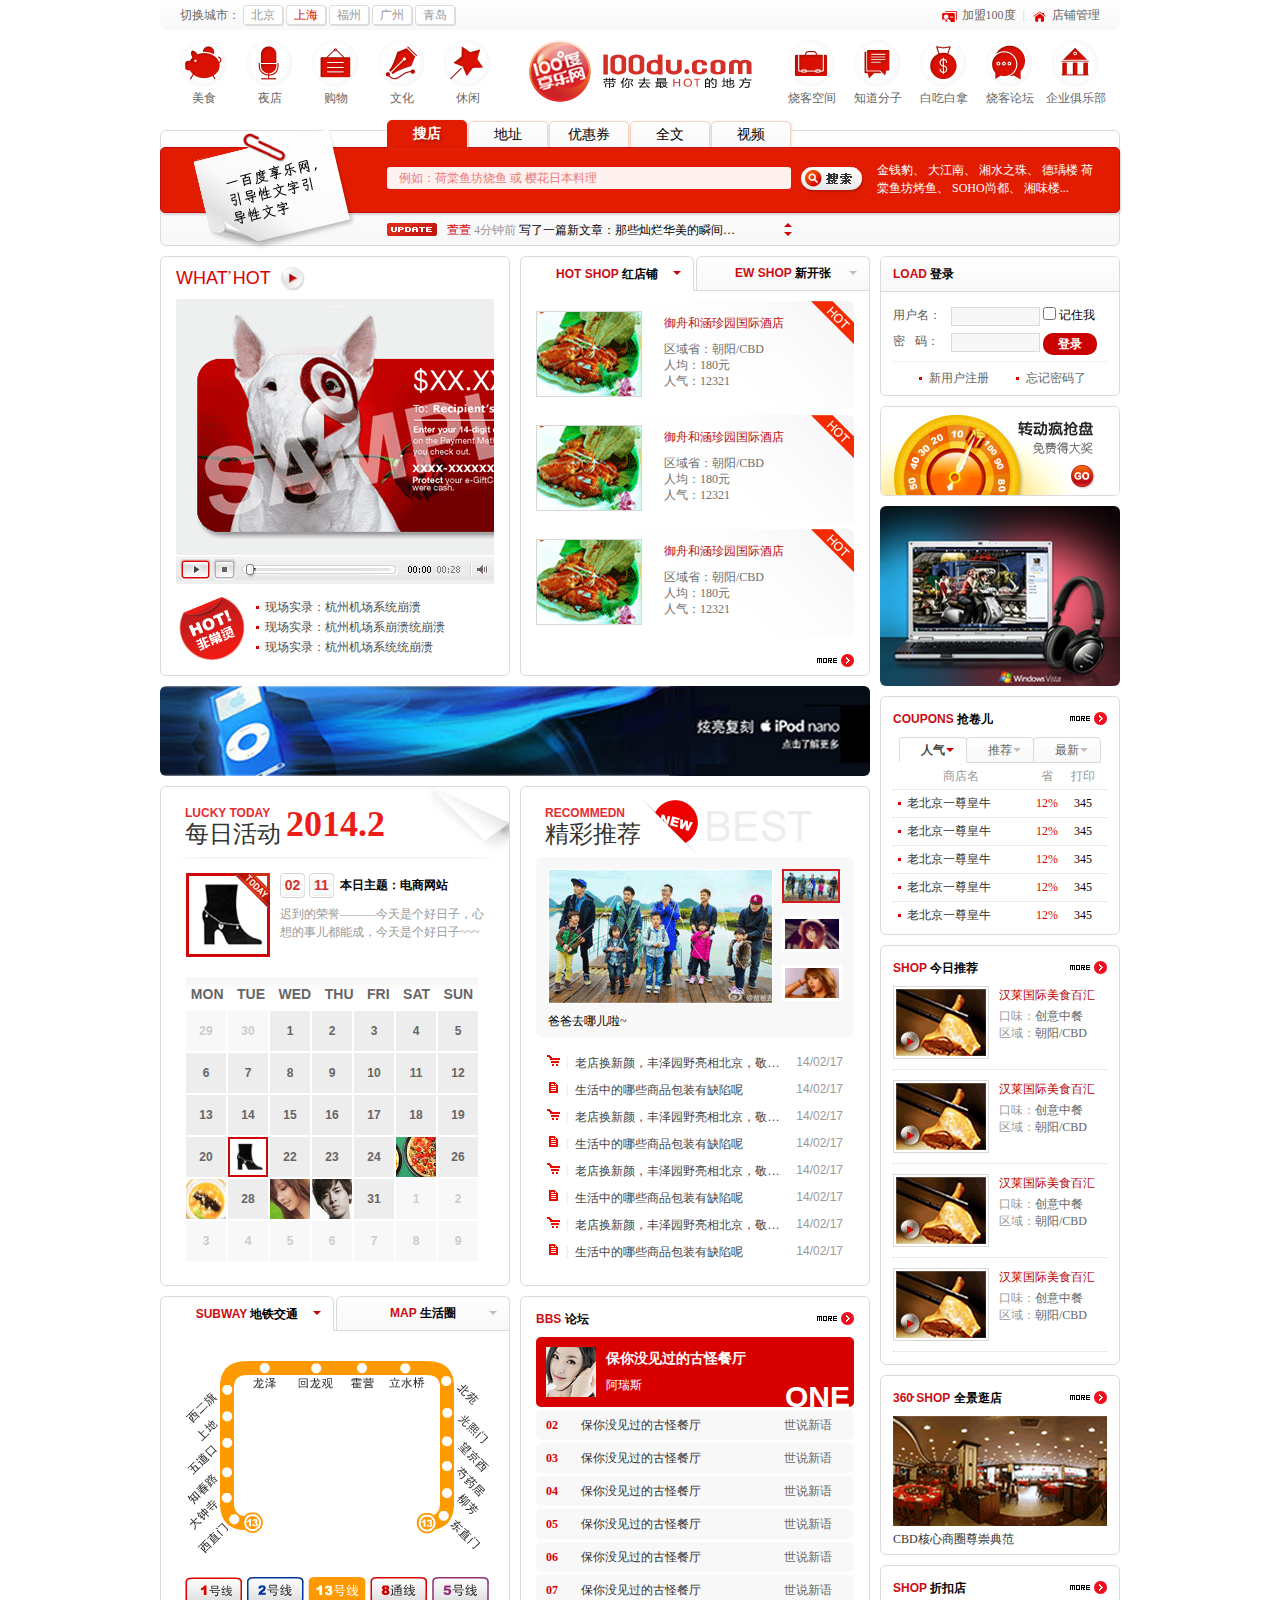
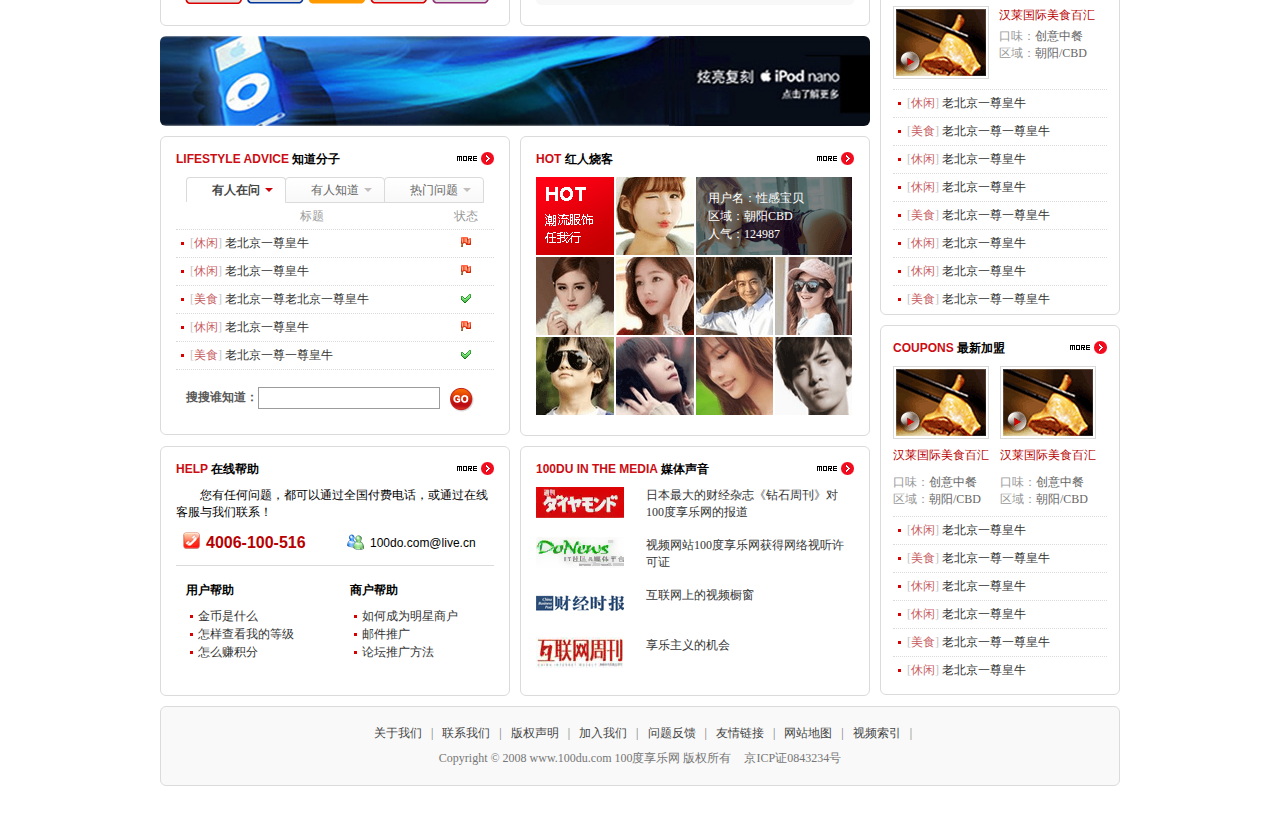
<file: index.html>
<!DOCTYPE html>
<html lang="en">

<head>
    <meta charset="UTF-8">
    <title>100du</title>
    <!-- 网站标签页图标 -->
    <link rel="shortcut icon" href="img/100du.ico"/>
    <!-- 链接样式文件 -->
    <link rel="stylesheet" href="css/style.css">
    <!-- JS文件 -->
    <script src="js/jquery-3.1.1.js"></script>
    <script src="js/100du.js"></script>
    <script src="js/tween.js"></script>
    <!--[if IE 6]>
    <script src="js/DD_belatedPNG_0.0.8a.js"></script>
    <script>
        DD_belatedPNG.fix('*');
    </script>
    <![endif]-->
</head>

<body>
    <header id="header" class="gradient">
        <p class="city fl">切换城市：
            <a href="#">北京</a>
            <a href="#" class="active">上海</a>
            <a href="#">福州</a>
            <a href="#">广州</a>
            <a href="#">青岛</a>
        </p>
        <p class="link fr">
            <a href="#" class="ico1">加盟100度</a> |
            <a href="#" class="ico2">店铺管理</a>
        </p>
    </header>
    <nav id="nav">
        <ul class="nav1">
            <li><a class="bg1" href="#">美食</a></li>
            <li><a class="bg2" href="#">夜店</a></li>
            <li><a class="bg3" href="#">购物</a></li>
            <li><a class="bg4" href="#">文化</a></li>
            <li><a class="bg5" href="#">休闲</a></li>
        </ul>
        <h1 title="带你去最HOT的地方">
            <a href="#">
                <img src="img/logo.png" alt="100度享乐网">
            </a>
        </h1>
        <ul class="nav2">
            <li><a class="bg6" href="#">烧客空间</a></li>
            <li><a class="bg7" href="#">知道分子</a></li>
            <li><a class="bg8" href="#">白吃白拿</a></li>
            <li><a class="bg9" href="#">烧客论坛</a></li>
            <li><a class="bg10" href="#">企业俱乐部</a></li>
        </ul>
    </nav>

    <div id="search" class="gradient">
        <div class="bar">
            <ul class="menu" id="menu">
                <li class="active">搜店</li>
                <li class="gradient">地址</li>
                <li class="gradient">优惠券</li>
                <li class="gradient">全文</li>
                <li class="gradient">视频</li>
            </ul>
        </div>
        <div class="form">
            <form action="#">
                <input class="text" type="text" value="例如：....." />
                <input class="btn" type="button" type="submit" value="" />
            </form>
        </div>
        <p class="key_text">
            <a href="#">金钱豹</a>、
            <a href="#">大江南</a>、
            <a href="#">湘水之珠</a>、
            <a href="#">德瑀楼</a>
            <a href="#">荷棠鱼坊烤鱼</a>、
            <a href="#">SOHO尚都</a>、
            <a href="#">湘味楼</a>...
        </p>
        <div class="img"></div>
        <div class="update">
            <div class="wrap">
                <ul>
                    <!-- <li><a><strong>萱萱</strong><span> 5分钟前 </span>写了一篇新文章：那些灿烂华美的瞬间…</a></li> -->
                </ul>
            </div>
            <a id="updateUpBtn" href="javascript:;" class="triangle_up"></a>
            <a id="updateDownBtn" href="javascript:;" class="triangle_down_red"></a>
        </div>
    </div>
    <div class="content clear">
        <div class="main fl">
            <div class="main_wrap clear">
                <div class="section fl">
                    <h2 class="video_title">WHAT<sup>,</sup> HOT</h2>
                    <div class="video"><img src="img/play_bg.gif" alt="播放器"></div>
                    <ul class="video_list">
                        <li><a href="#">现场实录：杭州机场系统崩溃</a></li>
                        <li><a href="#">现场实录：杭州机场系崩溃统崩溃</a></li>
                        <li><a href="#">现场实录：杭州机场系统统崩溃</a></li>
                    </ul>
                </div>
                <div class="options fr">
                    <ul class="nav tabNav1">
                        <li class="active fl">
                            <strong>HOT SHOP <span>红店铺</span></strong>
                            <a href="javascript:;" class="triangle_down_red"></a>
                        </li>
                        <li class="gradient fr">
                            <strong>EW SHOP <span>新开张</span></strong>
                            <a href="javascript:;" class="triangle_down_gray"></a>
                        </li>
                    </ul>
                    <div class="con">
                        <div class="hot_list">
                            <ul class="tabCon1">
                                <li>
                                    <div class="img">
                                        <a href="#"><img src="img/content/hot_list_pic1.gif" alt="HOT" /></a>
                                    </div>
                                    <div class="text">
                                        <h3><a href="#">御舟和涵珍园国际酒店</a></h3>
                                        <p>
                                            区域省：朝阳/CBD
                                            <br> 人均：180元
                                            <br> 人气：12321
                                        </p>
                                    </div>
                                </li>
                                <li>
                                    <div class="img">
                                        <a href="#"><img src="img/content/hot_list_pic1.gif" alt="HOT" /></a>
                                    </div>
                                    <div class="text">
                                        <h3><a href="#">御舟和涵珍园国际酒店</a></h3>
                                        <p>
                                            区域省：朝阳/CBD
                                            <br> 人均：180元
                                            <br> 人气：12321
                                        </p>
                                    </div>
                                </li>
                                <li>
                                    <div class="img">
                                        <a href="#"><img src="img/content/hot_list_pic1.gif" alt="HOT" /></a>
                                    </div>
                                    <div class="text">
                                        <h3><a href="#">御舟和涵珍园国际酒店</a></h3>
                                        <p>
                                            区域省：朝阳/CBD
                                            <br> 人均：180元
                                            <br> 人气：12321
                                        </p>
                                    </div>
                                </li>
                            </ul>
                            <ul class="tabCon1">
                                <li>
                                    <div class="img">
                                        <a href="#"><img src="img/content/hot_list_pic2.gif" alt="HOT" /></a>
                                    </div>
                                    <div class="text">
                                        <h3><a href="#">御舟和涵珍园国际酒店</a></h3>
                                        <p>
                                            区域省：朝阳/CBD
                                            <br> 人均：180元
                                            <br> 人气：12321
                                        </p>
                                    </div>
                                </li>
                                <li>
                                    <div class="img">
                                        <a href="#"><img src="img/content/hot_list_pic2.gif" alt="HOT" /></a>
                                    </div>
                                    <div class="text">
                                        <h3><a href="#">御舟和涵珍园国际酒店</a></h3>
                                        <p>
                                            区域省：朝阳/CBD
                                            <br> 人均：180元
                                            <br> 人气：12321
                                        </p>
                                    </div>
                                </li>
                                <li>
                                    <div class="img">
                                        <a href="#"><img src="img/content/hot_list_pic2.gif" alt="HOT" /></a>
                                    </div>
                                    <div class="text">
                                        <h3><a href="#">御舟和涵珍园国际酒店</a></h3>
                                        <p>
                                            区域省：朝阳/CBD
                                            <br> 人均：180元
                                            <br> 人气：12321
                                        </p>
                                    </div>
                                </li>
                            </ul>
                            <a class="more" href="#" title="更多"><img src="img/more.gif" alt="more" /></a>
                        </div>
                    </div>
                </div>
            </div>
            <div class="main_ad">
                <a href="#">
                    <img src="img/ad/ad1.jpg">
                </a>
            </div>
            <div class="main_wrap clear">
                <div class="activity fl">
                    <h2 class="new_title">
                        <strong>LUCKY TODAY</strong>
                        <span>每日活动</span>
                        <em>2014.2</em>
                    </h2>
                    <div class="con">
                        <div class="info clear">
                            <div class="img fl">
                                <span class="mask"></span>
                                <img src="img/content/today1.gif" alt="today">
                            </div>
                            <div class="text fr">
                                <h3>
                                    <em>02</em>
                                    <em>11</em>
                                    <span>本日主题：电商网站</span>
                                </h3>
                                <p>迟到的荣誉———今天是个好日子，心想的事儿都能成，今天是个好日子~~~</p>
                            </div>
                        </div>
                        <div class="calendar">
                            <h3>
                                <span>MON</span>
                                <span>TUE</span>
                                <span>WED</span>
                                <span>THU</span>
                                <span>FRI</span>
                                <span>SAT</span>
                                <span>SUN</span>
                            </h3>
                            <ol>
                                <li class="normal">29</li>
                                <li class="normal">30</li>
                                <li>1</li>
                                <li>2</li>
                                <li>3</li>
                                <li>4</li>
                                <li>5</li>
                                <li>6</li>
                                <li>7</li>
                                <li>8</li>
                                <li>9</li>
                                <li>10</li>
                                <li>11</li>
                                <li>12</li>
                                <li>13</li>
                                <li>14</li>
                                <li>15</li>
                                <li>16</li>
                                <li>17</li>
                                <li>18</li>
                                <li>19</li>
                                <li>20</li>
                                <li>21
                                    <img class="active" src="img/content/today1.gif" alt="">
                                </li>
                                <li>22</li>
                                <li>23</li>
                                <li>24</li>
                                <li>25
                                    <img class="img" info="迟到的荣誉——啦啦啦，现在还写电商网站，呃好吧，没词儿了~~" src="img/content/today2.gif" alt="" />
                                </li>
                                <li>26</li>
                                <li>27  
                                    <img class="img" info="这似乎是海参配燕窝，好味道~" src="img/content/hot_list_pic2.gif" alt="" />
                                </li>
                                <li>28</li>
                                <li>29
                                    <img class="img" info="气质美女，陪谁去过明天的情人节？" src="img/content/hot10.gif" alt="" />
                                </li>
                                <li>30
                                    <img class="img" info="帅哥是谁？陪谁去过情人节？" src="img/content/hot11.gif" alt="" />
                                </li>
                                <li>31</li>
                                <li class="normal">1</li>
                                <li class="normal">2</li>
                                <li class="normal">3</li>
                                <li class="normal">4</li>
                                <li class="normal">5</li>
                                <li class="normal">6</li>
                                <li class="normal">7</li>
                                <li class="normal">8</li>
                                <li class="normal">9</li>
                            </ol>
                            <div class="today_info">
                                <img class="fl" src="img/content/today2.gif" alt="" />
                                <div class="text fr">
                                    <h4><strong>SAT</strong> 本日主题</h4>
                                    <p>迟到的荣誉——啦啦啦，现在还写电商网站，呃好吧，没词儿了~~ </p>
                                </div>
                                <!-- 边框的小尖三角 -->
                                <span></span>
                            </div>
                        </div>
                    </div>
                </div>
                <div class="recommend fr">
                    <h2 class="new_title">
                        <strong>RECOMMEDN</strong>
                        <span>精彩推荐</span>
                    </h2>
                    <div class="con">
                        <div id="fade" class="pic">
                            <ul>
                                <li>
                                    <a href="#"><img src="img/content/img1.gif" alt=""></a>
                                </li>
                                <li>
                                    <a href="#"><img src="img/content/img2.gif" alt=""></a>
                                </li>
                                <li>
                                    <a href="#"><img src="img/content/img3.gif" alt=""></a>
                                </li>
                            </ul>
                            <ol>
                                <li class="active">
                                    <a href="#"><img src="img/content/img1.gif" alt=""></a>
                                </li>
                                <li>
                                    <a href="#"><img src="img/content/img2.gif" alt=""></a>
                                </li>
                                <li>
                                    <a href="#"><img src="img/content/img3.gif" alt=""></a>
                                </li>
                            </ol>
                            <p>爸爸去哪里啦</p>
                        </div>
                        <ul class="list">
                            <li>
                                <em><img src="img/content/recommend_list_ico1.gif" alt=""> |</em>
                                <a href="#">老店换新颜，丰泽园野亮相北京，敬请参与</a>
                                <span>14/02/17</span>
                            </li>
                            <li>
                                <em><img src="img/content/recommend_list_ico2.gif" alt=""> |</em>
                                <a href="#">生活中的哪些商品包装有缺陷呢</a>
                                <span>14/02/17
                            </li>
                            <li>
                                <em><img src="img/content/recommend_list_ico1.gif" alt=""> |</em> 
                                <a href="#">老店换新颜，丰泽园野亮相北京，敬请参与</a>
                                <span>14/02/17</span>
                            </li>
                            <li>
                                <em><img src="img/content/recommend_list_ico2.gif" alt=""> |</em>
                                <a href="#">生活中的哪些商品包装有缺陷呢</a>
                                <span>14/02/17
                            </li>
                            <li>
                                <em><img src="img/content/recommend_list_ico1.gif" alt=""> |</em> 
                                <a href="#">老店换新颜，丰泽园野亮相北京，敬请参与</a>
                                <span>14/02/17</span>
                            </li>
                            <li>
                                <em><img src="img/content/recommend_list_ico2.gif" alt=""> |</em>
                                <a href="#">生活中的哪些商品包装有缺陷呢</a>
                                <span>14/02/17
                            </li>
                            <li>
                                <em><img src="img/content/recommend_list_ico1.gif" alt=""> |</em> 
                                <a href="#">老店换新颜，丰泽园野亮相北京，敬请参与</a>
                                <span>14/02/17</span>
                            </li>
                            <li>
                                <em><img src="img/content/recommend_list_ico2.gif" alt=""> |</em>
                                <a href="#">生活中的哪些商品包装有缺陷呢</a>
                                <span>14/02/17
                            </li>
                        </ul>
                    </div>
                </div>
            </div>
            <div class="main_wrap clear">
                <div class="options fl">
                    <ul class="nav tabNav2">
                        <li class="active fl">
                            <strong>SUBWAY <span>地铁交通</span></strong>
                                <a href="javascript:;" class="triangle_down_red"></a>
                            </li>
                            <li class="gradient fr">
                                <strong>MAP <span>生活圈</span></strong>
                                <a href="javascript:;" class="triangle_down_gray"></a>
                            </li>
                        </ul>
                        <div class="con">
                            <img class = "tabCon2" src="img/content/123.gif" />
                            <img class = "tabCon2" src="img/content/456.jpg" />
                        </div>
                    </div>
                    <div class="section fr">
                        <div class="bbs">
                            <h2 class="main_title">
                            <strong>BBS <span>论坛</span></strong>
                            <a href="#" title="更多"><img src="img/more.gif" alt="more" /></a>
                        </h2>
                            <ol>
                                <li class="active">
                                    <strong>01</strong>
                                    <img src="img/content/bbs_img1.gif" alt="" />
                                    <a>保你没见过的古怪餐厅</a>
                                    <span>阿瑞斯</span>
                                    <em>ONE</em>
                                    <b>世说新语</b>
                                </li>
                                <li>
                                    <strong>02</strong>
                                    <img src="img/content/bbs_img1.gif" alt="" />
                                    <a>保你没见过的古怪餐厅</a>
                                    <span>阿瑞斯</span>
                                    <em>TWO</em>
                                    <b>世说新语</b>
                                </li>
                                <li>
                                    <strong>03</strong>
                                    <img src="img/content/bbs_img1.gif" alt="" />
                                    <a>保你没见过的古怪餐厅</a>
                                    <span>阿瑞斯</span>
                                    <em>THREE</em>
                                    <b>世说新语</b>
                                </li>
                                <li>
                                    <strong>04</strong>
                                    <img src="img/content/bbs_img1.gif" alt="" />
                                    <a>保你没见过的古怪餐厅</a>
                                    <span>阿瑞斯</span>
                                    <em>FOUR</em>
                                    <b>世说新语</b>
                                </li>
                                <li>
                                    <strong>05</strong>
                                    <img src="img/content/bbs_img1.gif" alt="" />
                                    <a>保你没见过的古怪餐厅</a>
                                    <span>阿瑞斯</span>
                                    <em>FIVE</em>
                                    <b>世说新语</b>
                                </li>
                                <li>
                                    <strong>06</strong>
                                    <img src="img/content/bbs_img1.gif" alt="" />
                                    <a>保你没见过的古怪餐厅</a>
                                    <span>阿瑞斯</span>
                                    <em>SIX</em>
                                    <b>世说新语</b>
                                </li>
                                <li>
                                    <strong>07</strong>
                                    <img src="img/content/bbs_img1.gif" alt="" />
                                    <a>保你没见过的古怪餐厅</a>
                                    <span>阿瑞斯</span>
                                    <em>SEVEN</em>
                                    <b>世说新语</b>
                                </li>
                            </ol>
                        </div>
                    </div>
                </div>
                <div class="main_ad">
                    <a href="#">
                        <img src="img/ad/ad1.jpg">
                    </a>
                </div>
                <div class="main_wrap clear">
                    <div class="section fl">
                        <h2 class="main_title">
                        <strong>LIFESTYLE ADVICE <span>知道分子</span></strong>
                        <a href="#" title="更多"><img src="img/more.gif" alt="more" /></a>
                    </h2>
                        <div class="tab">
                            <ul class="tabNav3">
                                <li class="active">
                                    有人在问
                                    <a href="javascript:;" class="triangle_down_red"></a>
                                </li>
                                <li class="gradient">
                                    有人知道
                                    <a href="javascript:;" class="triangle_down_gray"></a>
                                </li>
                                <li class="gradient">
                                    热门问题
                                    <a href="javascript:;" class="triangle_down_gray"></a>
                                </li>
                            </ul>
                        </div>
                        <ul class="list_section tabCon3">
                            <li class="title">
                                <span class="col1">标题</span>
                                <span class="col2">状态</span>
                            </li>
                            <li>
                                <span class="col1"><a href="#"><span>[<em>休闲</em>]</span> 老北京一尊皇牛</a>
                                </span>
                                <span class="col2"><img src="img/ico1.gif" alt="icon"></span>
                            </li>
                            <li>
                                <span class="col1"><a href="#"><span>[<em>休闲</em>]</span> 老北京一尊皇牛</a>
                                </span>
                                <span class="col2"><img src="img/ico1.gif" alt="icon"></span>
                            </li>
                            <li>
                                <span class="col1"><a href="#"><span>[<em>美食</em>]</span> 老北京一尊老北京一尊皇牛</a>
                                </span>
                                <span class="col2"><img src="img/ico2.gif" alt="icon"></span>
                            </li>
                            <li>
                                <span class="col1"><a href="#"><span>[<em>休闲</em>]</span> 老北京一尊皇牛</a>
                                </span>
                                <span class="col2"><img src="img/ico1.gif" alt="icon"></span>
                            </li>
                            <li>
                                <span class="col1"><a href="#"><span>[<em>美食</em>]</span> 老北京一尊一尊皇牛</a>
                                </span>
                                <span class="col2"><img src="img/ico2.gif" alt="icon"></span>
                            </li>
                        </ul>
                        <ul class="list_section tabCon3">
                            <li class="title">
                                <span class="col1">标题</span>
                                <span class="col2">状态</span>
                            </li>
                            <li>
                                <span class="col1"><a href="#"><span>[<em>休闲</em>]</span> 大上海一尊皇牛</a>
                                </span>
                                <span class="col2"><img src="img/ico1.gif" alt="icon"></span>
                            </li>
                            <li>
                                <span class="col1"><a href="#"><span>[<em>休闲</em>]</span> 老北京一尊皇牛</a>
                                </span>
                                <span class="col2"><img src="img/ico1.gif" alt="icon"></span>
                            </li>
                            <li>
                                <span class="col1"><a href="#"><span>[<em>美食</em>]</span> 老北京一尊老北京一尊皇牛</a>
                                </span>
                                <span class="col2"><img src="img/ico2.gif" alt="icon"></span>
                            </li>
                            <li>
                                <span class="col1"><a href="#"><span>[<em>休闲</em>]</span> 老北京一尊皇牛</a>
                                </span>
                                <span class="col2"><img src="img/ico1.gif" alt="icon"></span>
                            </li>
                            <li>
                                <span class="col1"><a href="#"><span>[<em>美食</em>]</span> 老北京一尊一尊皇牛</a>
                                </span>
                                <span class="col2"><img src="img/ico2.gif" alt="icon"></span>
                            </li>
                        </ul>
                        <ul class="list_section tabCon3">
                            <li class="title">
                                <span class="col1">标题</span>
                                <span class="col2">状态</span>
                            </li>
                            <li>
                                <span class="col1"><a href="#"><span>[<em>休闲</em>]</span> 太原一尊皇牛</a>
                                </span>
                                <span class="col2"><img src="img/ico1.gif" alt="icon"></span>
                            </li>
                            <li>
                                <span class="col1"><a href="#"><span>[<em>休闲</em>]</span> 老北京一尊皇牛</a>
                                </span>
                                <span class="col2"><img src="img/ico1.gif" alt="icon"></span>
                            </li>
                            <li>
                                <span class="col1"><a href="#"><span>[<em>美食</em>]</span> 老北京一尊老北京一尊皇牛</a>
                                </span>
                                <span class="col2"><img src="img/ico2.gif" alt="icon"></span>
                            </li>
                            <li>
                                <span class="col1"><a href="#"><span>[<em>休闲</em>]</span> 老北京一尊皇牛</a>
                                </span>
                                <span class="col2"><img src="img/ico1.gif" alt="icon"></span>
                            </li>
                            <li>
                                <span class="col1"><a href="#"><span>[<em>美食</em>]</span> 老北京一尊一尊皇牛</a>
                                </span>
                                <span class="col2"><img src="img/ico2.gif" alt="icon"></span>
                            </li>
                        </ul>
                        <div class="soso">
                            <form action="#">
                                <strong>搜搜谁知道：</strong>
                                <input class="text" type="text" />
                                <input class="btn" type="submit" value="" />
                            </form>
                        </div>
                    </div>
                    <div class="section fr">
                        <h2 class="main_title">
                        <strong>HOT <span>红人烧客</span></strong>
                        <a href="#" title="更多"><img src="img/more.gif" alt="more" /></a>
                    </h2>
                        <ul class="hot_area">
                            <li><img src="img/content/hot1.gif" alt=""></li>
                            <li><img src="img/content/hot2.gif" alt=""></li>
                            <li class="area1">
                                <p>
                                    用户名：性感宝贝 <br>
                                    区域：朝阳CBD <br>
                                    人气：124987
                                </p>
                                <img src="img/content/hot3.gif" alt="">
                            </li>
                            <li><img src="img/content/hot4.gif" alt=""></li>
                            <li><img src="img/content/hot5.gif" alt=""></li>
                            <li class="area2"><img src="img/content/hot6.gif" alt=""></li>
                            <li class="area2"><img src="img/content/hot7.gif" alt=""></li>
                            <li><img src="img/content/hot8.gif" alt=""></li>
                            <li><img src="img/content/hot9.gif" alt=""></li>
                            <li class="area2"><img src="img/content/hot10.gif" alt=""></li>
                            <li class="area2"><img src="img/content/hot11.gif" alt=""></li>
                        </ul>
                    </div>
                </div>
                <div class="main_wrap clear">
                    <div class="section fl">
                        <h2 class="main_title">
                        <strong>HELP <span>在线帮助</span></strong>
                        <a href="#" title="更多"><img src="img/more.gif" alt="more" /></a>
                    </h2>
                        <div class="help">
                            <p>您有任何问题，都可以通过全国付费电话，或通过在线客服与我们联系！</p>
                            <ul class="clear">
                                <li class="phone fl">4006-100-516</li>
                                <li class="msn fr">100do.com@live.cn</li>
                            </ul>
                            <dl class="fl">
                                <dt>用户帮助</dt>
                                <dd><a href="#">金币是什么</a></dd>
                                <dd><a href="#">怎样查看我的等级</a></dd>
                                <dd><a href="#">怎么赚积分</a></dd>
                            </dl>
                            <dl class="fr">
                                <dt>商户帮助</dt>
                                <dd><a href="#">如何成为明星商户</a></dd>
                                <dd><a href="#">邮件推广</a></dd>
                                <dd><a href="#">论坛推广方法</a></dd>
                            </dl>
                        </div>
                    </div>
                    <div class="section fr">
                        <h2 class="main_title">
                        <strong>100DU IN THE MEDIA <span>媒体声音</span></strong>
                        <a href="#" title="更多"><img src="img/more.gif" alt="more" /></a>
                    </h2>
                        <div class="media">
                            <ul>
                                <li>
                                    <div>
                                        <a href="#"><img src="img/content/media1.gif" alt="media"></a>
                                    </div>
                                    <p>日本最大的财经杂志《钻石周刊》对100度享乐网的报道</p>
                                </li>
                                <li>
                                    <div>
                                        <a href="#"><img src="img/content/media2.gif" alt="media"></a>
                                    </div>
                                    <p>视频网站100度享乐网获得网络视听许可证</p>
                                </li>
                                <li>
                                    <div>
                                        <a href="#"><img src="img/content/media3.gif" alt="media"></a>
                                    </div>
                                    <p>互联网上的视频橱窗</p>
                                </li>
                                <li>
                                    <div>
                                        <a href="#"><img src="img/content/media4.gif" alt="media"></a>
                                    </div>
                                    <p>享乐主义的机会</p>
                                </li>
                            </ul>
                        </div>
                    </div>
                </div>
            </div>
            <aside class="side fr">
                <div class="login">
                    <h2 class="gradient"><em>LOAD </em>登录</h2>
                    <div class="form">
                        <form action="#">
                            <ul>
                                <li>
                                    <span>用户名：</span>
                                    <input class="text" type="text">
                                    <label for="">
                                        <input type="checkbox">
                                        <strong>记住我</strong>
                                    </label>
                                </li>
                                <li>
                                    <span>密 码：</span>
                                    <input class="text" type="password">
                                    <input class="btn" type="submit" value="登录">
                                </li>
                            </ul>
                        </form>
                    </div>
                    <p>
                        <a href="#">新用户注册</a>
                        <a href="#">忘记密码了</a>
                    </p>
                </div>
                <div class="ad_border">
                    <a href="#">
                        <img src="img/ad/ad2.jpg">
                    </a>
                </div>
                <div class="side_ad">
                    <a href="#">
                        <img src="img/ad/ad3.jpg">
                    </a>
                </div>
                <div class="side_section">
                    <h2 class="main_title">
                    <strong>COUPONS <span>抢卷儿</span></strong>
                    <a href="#" title="更多"><img src="img/more.gif" alt="more" /></a>
                </h2>
                    <div class="wrap_section1">
                        <div class="tab">
                            <ul class="tabNav4">
                                <li class="active">
                                    人气
                                    <a href="javascript:;" class="triangle_down_red"></a>
                                </li>
                                <li class="gradient">
                                    推荐
                                    <a href="javascript:;" class="triangle_down_gray"></a>
                                </li>
                                <li class="gradient">
                                    最新
                                    <a href="javascript:;" class="triangle_down_gray"></a>
                                </li>
                            </ul>
                        </div>
                        <ul class="list_section tabCon4">
                            <li class="title">
                                <span class="col1">商店名</span>
                                <span class="col2">省</span>
                                <span class="col3">打印</span>
                            </li>
                            <li>
                                <span class="col1"><a href="#">老北京一尊皇牛</a></span>
                                <span class="col2 color">12%</span>
                                <span class="col3">345</span>
                            </li>
                            <li>
                                <span class="col1"><a href="#">老北京一尊皇牛</a></span>
                                <span class="col2 color">12%</span>
                                <span class="col3">345</span>
                            </li>
                            <li>
                                <span class="col1"><a href="#">老北京一尊皇牛</a></span>
                                <span class="col2 color">12%</span>
                                <span class="col3">345</span>
                            </li>
                            <li>
                                <span class="col1"><a href="#">老北京一尊皇牛</a></span>
                                <span class="col2 color">12%</span>
                                <span class="col3">345</span>
                            </li>
                            <li>
                                <span class="col1"><a href="#">老北京一尊皇牛</a></span>
                                <span class="col2 color">12%</span>
                                <span class="col3">345</span>
                            </li>
                        </ul>
                        <ul class="list_section tabCon4">
                            <li class="title">
                                <span class="col1">商店名</span>
                                <span class="col2">省</span>
                                <span class="col3">打印</span>
                            </li>
                            <li>
                                <span class="col1"><a href="#">大上海一尊皇牛</a></span>
                                <span class="col2 color">12%</span>
                                <span class="col3">345</span>
                            </li>
                            <li>
                                <span class="col1"><a href="#">老北京一尊皇牛</a></span>
                                <span class="col2 color">12%</span>
                                <span class="col3">345</span>
                            </li>
                            <li>
                                <span class="col1"><a href="#">老北京一尊皇牛</a></span>
                                <span class="col2 color">12%</span>
                                <span class="col3">345</span>
                            </li>
                            <li>
                                <span class="col1"><a href="#">老北京一尊皇牛</a></span>
                                <span class="col2 color">12%</span>
                                <span class="col3">345</span>
                            </li>
                            <li>
                                <span class="col1"><a href="#">老北京一尊皇牛</a></span>
                                <span class="col2 color">12%</span>
                                <span class="col3">345</span>
                            </li>
                        </ul>
                        <ul class="list_section tabCon4">
                            <li class="title">
                                <span class="col1">商店名</span>
                                <span class="col2">省</span>
                                <span class="col3">打印</span>
                            </li>
                            <li>
                                <span class="col1"><a href="#">天津卫一尊皇牛</a></span>
                                <span class="col2 color">12%</span>
                                <span class="col3">345</span>
                            </li>
                            <li>
                                <span class="col1"><a href="#">老北京一尊皇牛</a></span>
                                <span class="col2 color">12%</span>
                                <span class="col3">345</span>
                            </li>
                            <li>
                                <span class="col1"><a href="#">老北京一尊皇牛</a></span>
                                <span class="col2 color">12%</span>
                                <span class="col3">345</span>
                            </li>
                            <li>
                                <span class="col1"><a href="#">老北京一尊皇牛</a></span>
                                <span class="col2 color">12%</span>
                                <span class="col3">345</span>
                            </li>
                            <li>
                                <span class="col1"><a href="#">老北京一尊皇牛</a></span>
                                <span class="col2 color">12%</span>
                                <span class="col3">345</span>
                            </li>
                        </ul>
                    </div>
                </div>
                <div class="side_section">
                    <h2 class="main_title">
                    <strong>SHOP <span>今日推荐</span></strong>
                    <a href="#" title="更多"><img src="img/more.gif" alt="more" /></a>
                </h2>
                    <div class="wrap_section2">
                        <ul class="pic_list">
                            <li>
                                <div class="img">
                                    <a href="#"><img src="img/content/pic1.gif" alt="chiken"></a>
                                </div>
                                <div class="text">
                                    <h3><a href="#">汉莱国际美食百汇</a></h3>
                                    <p>口味：<a href="#">创意中餐</a>
                                        <br />区域：<a href="#">朝阳/CBD</a></p>
                                </div>
                            </li>
                            <li>
                                <div class="img">
                                    <a href="#"><img src="img/content/pic1.gif" alt="chiken"></a>
                                </div>
                                <div class="text">
                                    <h3><a href="#">汉莱国际美食百汇</a></h3>
                                    <p>口味：<a href="#">创意中餐</a>
                                        <br />区域：<a href="#">朝阳/CBD</a></p>
                                </div>
                            </li>
                            <li>
                                <div class="img">
                                    <a href="#"><img src="img/content/pic1.gif" alt="chiken"></a>
                                </div>
                                <div class="text">
                                    <h3><a href="#">汉莱国际美食百汇</a></h3>
                                    <p>口味：<a href="#">创意中餐</a>
                                        <br />区域：<a href="#">朝阳/CBD</a></p>
                                </div>
                            </li>
                            <li>
                                <div class="img">
                                    <a href="#"><img src="img/content/pic1.gif" alt="chiken"></a>
                                </div>
                                <div class="text">
                                    <h3><a href="#">汉莱国际美食百汇</a></h3>
                                    <p>口味：<a href="#">创意中餐</a>
                                        <br />区域：<a href="#">朝阳/CBD</a></p>
                                </div>
                            </li>
                        </ul>
                    </div>
                </div>
                <div class="side_section">
                    <h2 class="main_title">
                    <strong>360<sup>。</sup> SHOP <span>全景逛店</span></strong>
                    <a href="#" title="更多"><img src="img/more.gif" alt="more" /></a>
                </h2>
                    <div class="panoramic">
                        <a href="#">
                            <img src="img/content/360.gif" alt="360">
                            <br />
                            <span>CBD核心商圈尊崇典范</span>
                        </a>
                    </div>
                </div>
                <div class="side_section">
                    <h2 class="main_title">
                    <strong>SHOP <span>折扣店</span></strong>
                    <a href="#" title="更多"><img src="img/more.gif" alt="more" /></a>
                </h2>
                    <div class="wrap_section3">
                        <ul class="pic_list">
                            <li>
                                <div class="img fl">
                                    <a href="#"><img src="img/content/pic1.gif" alt="chiken"></a>
                                </div>
                                <div class="text fr">
                                    <h3><a href="#">汉莱国际美食百汇</a></h3>
                                    <p>口味：<a href="#">创意中餐</a>
                                        <br />区域：<a href="#">朝阳/CBD</a></p>
                                </div>
                            </li>
                        </ul>
                        <ul class="list_section">
                            <li><a href="#"><span>[<em>休闲</em>]</span> 老北京一尊皇牛</a></li>
                            <li><a href="#"><span>[<em>美食</em>]</span> 老北京一尊一尊皇牛</a></li>
                            <li><a href="#"><span>[<em>休闲</em>]</span> 老北京一尊皇牛</a></li>
                            <li><a href="#"><span>[<em>休闲</em>]</span> 老北京一尊皇牛</a></li>
                            <li><a href="#"><span>[<em>美食</em>]</span> 老北京一尊一尊皇牛</a></li>
                            <li><a href="#"><span>[<em>休闲</em>]</span> 老北京一尊皇牛</a></li>
                            <li><a href="#"><span>[<em>休闲</em>]</span> 老北京一尊皇牛</a></li>
                            <li><a href="#"><span>[<em>美食</em>]</span> 老北京一尊一尊皇牛</a></li>
                        </ul>
                    </div>
                </div>
                <div class="side_section">
                    <h2 class="main_title">
                    <strong>COUPONS <span>最新加盟</span></strong>
                    <a href="#" title="更多"><img src="img/more.gif" alt="more" /></a>
                </h2>
                    <div class="wrap_section4">
                        <ul class="pic_list">
                            <li>
                                <div class="img">
                                    <a href="#"><img src="img/content/pic1.gif" alt="chiken"></a>
                                </div>
                                <div class="text">
                                    <h3><a href="#">汉莱国际美食百汇</a></h3>
                                    <p>口味：<a href="#">创意中餐</a>
                                        <br />区域：<a href="#">朝阳/CBD</a></p>
                                </div>
                            </li>
                            <li>
                                <div class="img">
                                    <a href="#"><img src="img/content/pic1.gif" alt="chiken"></a>
                                </div>
                                <div class="text">
                                    <h3><a href="#">汉莱国际美食百汇</a></h3>
                                    <p>口味：<a href="#">创意中餐</a>
                                        <br />区域：<a href="#">朝阳/CBD</a></p>
                                </div>
                            </li>
                        </ul>
                        <ul class="list_section">
                            <li><a href="#"><span>[<em>休闲</em>]</span> 老北京一尊皇牛</a></li>
                            <li><a href="#"><span>[<em>美食</em>]</span> 老北京一尊一尊皇牛</a></li>
                            <li><a href="#"><span>[<em>休闲</em>]</span> 老北京一尊皇牛</a></li>
                            <li><a href="#"><span>[<em>休闲</em>]</span> 老北京一尊皇牛</a></li>
                            <li><a href="#"><span>[<em>美食</em>]</span> 老北京一尊一尊皇牛</a></li>
                            <li><a href="#"><span>[<em>休闲</em>]</span> 老北京一尊皇牛</a></li>
                        </ul>
                    </div>
                </div>
            </aside>
        </div>
        <footer id="footer">
            <a href="#">关于我们</a> |
            <a href="#">联系我们</a> |
            <a href="#">版权声明</a> |
            <a href="#">加入我们</a> |
            <a href="#">问题反馈</a> |
            <a href="#">友情链接</a> |
            <a href="#">网站地图</a> |
            <a href="#">视频索引</a> |
            <br /> Copyright &copy; 2008 www.100du.com 100度享乐网 版权所有 <span>京ICP证0843234号</span>
        </footer>
</body>

</html>
</file>
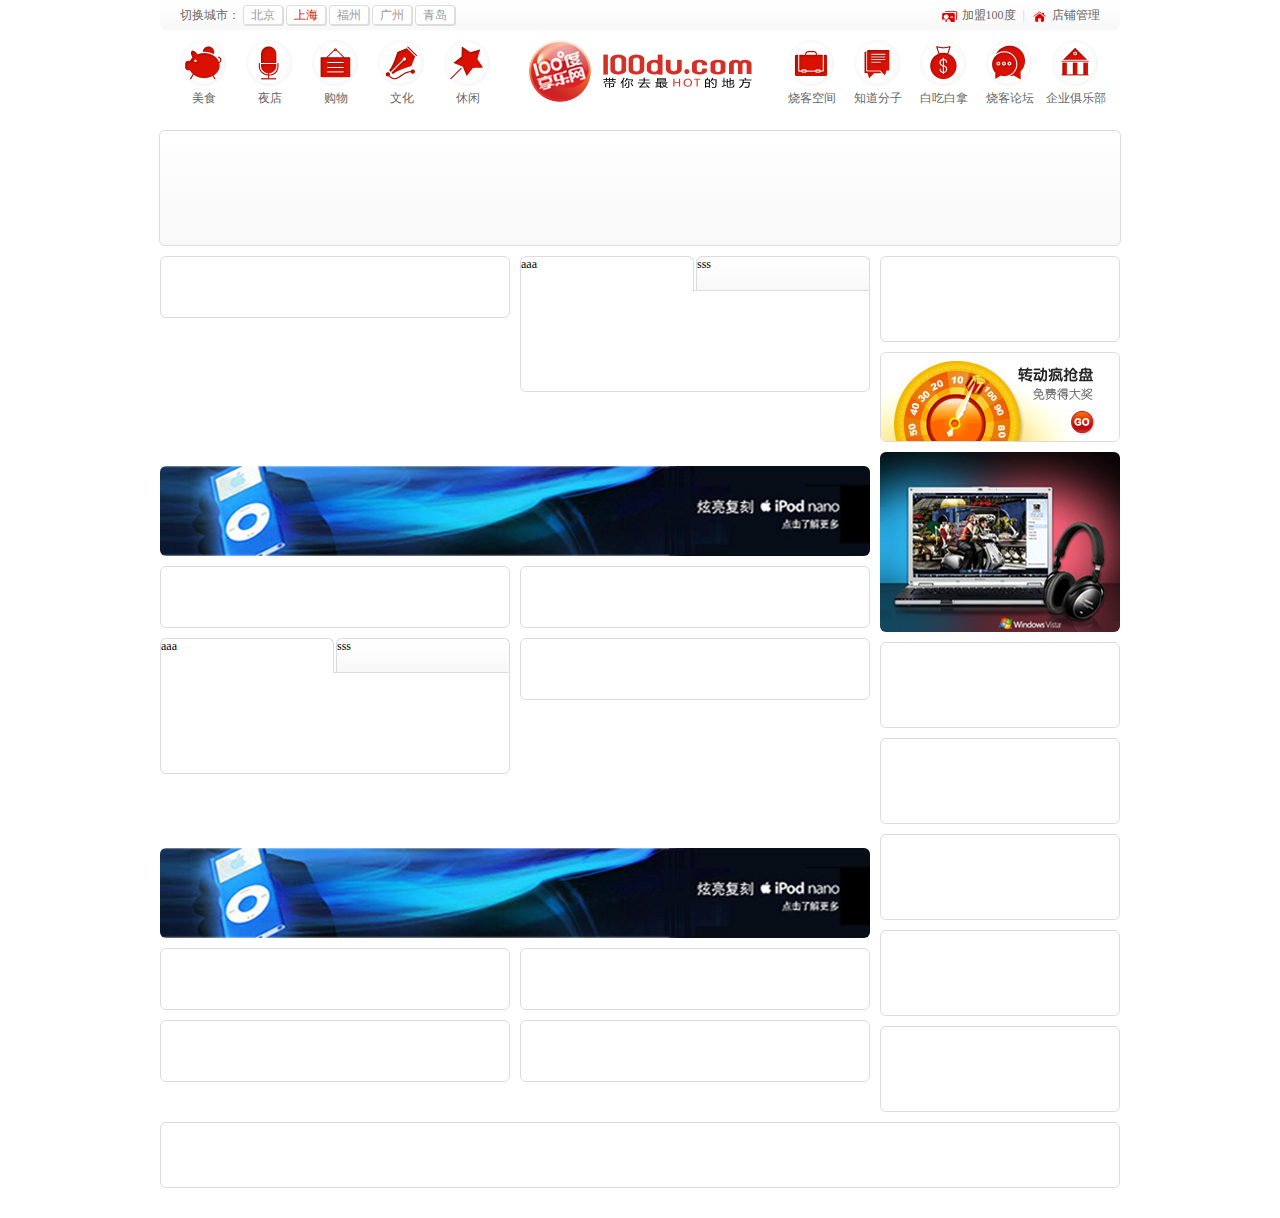
<file: index1.html>
<!DOCTYPE html>
<html lang="en">
<head>
	<meta charset="UTF-8">
    <title>100du</title>
    <!-- 网站标签页图标 -->
    <link href="img/100du.ico" rel="shortcut icon" />
    <!-- 链接样式文件 -->
    <link rel="stylesheet" href="css/style1.css">
    <!-- JS文件 -->
    <script src="js/100du.js"></script>
    <script src="js/jquery-3.1.1.js"></script>
    <script src="js/tween.js"></script>
    <!--[if IE 6]>
	<script src="js/DD_belatedPNG_0.0.8a.js"></script>
	<script>
		DD_belatedPNG.fix('*');
	</script>
	<![endif]-->
</head>
<body>

	<header id = "header" class="gradient">
		<p class="city fl">切换城市：
			<a href="#">北京</a>
			<a href="#" class="active">上海</a>
			<a href="#">福州</a>
			<a href="#">广州</a>
			<a href="#">青岛</a>
		</p>
		<p class="link fr">
			<a href="#" class="ico1">加盟100度</a> |
			<a href="#" class="ico2">店铺管理</a>
		</p>
	</header>
	<nav id = "nav">
		<ul class="nav1">
			<li><a class="bg1"  href="#">美食</a></li>
			<li><a class="bg2"  href="#">夜店</a></li>
			<li><a class="bg3"  href="#">购物</a></li>
			<li><a class="bg4"  href="#">文化</a></li>
			<li><a class="bg5"  href="#">休闲</a></li>			
		</ul>
		<h1 title="带你去最HOT的地方">
			<a href="#">
				<img src="img/logo.png" alt="100度享乐网">
			</a>
		</h1>
		<ul class="nav2">
			<li><a class="bg6"  href="#">烧客空间</a></li>
			<li><a class="bg7"  href="#">知道分子</a></li>
			<li><a class="bg8"  href="#">白吃白拿</a></li>
			<li><a class="bg9"  href="#">烧客论坛</a></li>
			<li><a class="bg10"  href="#">企业俱乐部</a></li>			
		</ul>
	</nav>

	<div id = "search" class="gradient"></div> 

	<div class = "content clear">
	
		<div class = "main fl">
			<div class = "main_wrap clear">   
				<div class = "section fl"></div>
				<div class = "options fr">
					<ul class="nav">
						<li class="active fl">aaa</li>
						<li class="gradient fr">sss</li>
					</ul>
					<div class="con"></div>
				</div>
			</div>
			<div class = "main_ad">
				<a href="#">
					<img src="img/ad/ad1.jpg">
				</a>
			</div>
	
			<div class = "main_wrap clear">
				<div class = "section fl"></div>
				<div class = "section fr"></div>
			</div>
	
			<div class = "main_wrap clear">
				<div class = "options fl">
					<ul class="nav">
						<li class="active fl">aaa</li>
						<li class="gradient fr">sss</li>
					</ul>
					<div class="con"></div>
				</div>
				<div class = "section fr"></div>
			</div>
			<div class = "main_ad">
				<a href="#">
					<img src="img/ad/ad1.jpg">
				</a>
			</div>
	
			<div class = "main_wrap clear">
				<div class = "section fl"></div>
				<div class = "section fr"></div>
			</div>
	
			<div class = "main_wrap clear">
				<div class = "section fl"></div>
				<div class = "section fr"></div>
			</div>
		</div>
	
		<aside class="side fr">
	
			<div class = "side_section"></div>
			<div class = "ad_border">
				<a href="#">
					<img src="img/ad/ad2.jpg">
				</a>
			</div>
			<div class = "side_ad">
				<a href="#">
					<img src="img/ad/ad3.jpg">
				</a>
			</div>
			<div class = "side_section"></div>
			<div class = "side_section"></div>
			<div class = "side_section"></div>
			<div class = "side_section"></div>
			<div class = "side_section"></div>
	
		</aside>
	</div> 
	<footer id = "footer"></footer>
</body>
</html>
</file>
<file: css/style.css>
/* 清除原生样式reset */

header,
nav,
section,
aside,
footer {
    display: block;
}

body,
h1,
h2,
h3,
h4,
h5,
p,
dl,
dd,
ul,
ol,
form,
input,
textarea,
th,
td,
select {
    margin: 0;
    padding: 0;
}

em {
    font-style: normal;
}

li {
    list-style: none;
}

a {
    text-decoration: none;
}

img {
    border: none;
    vertical-align: top;
}

table {
    border-collapse: collapse;
}

input,
textarea {
    outline: none;
}

textarea {
    resize: none;
    overflow: auto;
}

body {
    font-size: 12px;
    font-family: "微软雅黑";
}


/* end reset */


/* 公用样式 public */

.fl {
    float: left;
}

.fr {
    float: right;
}

.clear {
    zoom: 1;
}

.clear:after {
    content: '';
    display: block;
    clear: both;
}

.gradient {
    /* 直接认的 */
    background: linear-gradient(top, #FFFFFF, #f8f8f8);
    /* 火狐内核 */
    background: -moz-linear-gradient(top, #FFFFFF, #f8f8f8);
    /* Chrome内核 */
    background: -webkit-linear-gradient(top, #FFFFFF, #f8f8f8);
    /* IE10, 前缀-ms- */
    background: -ms-linear-gradient(top, #FFFFFF, #f8f8f8);
    /* IE8,9 过滤*/
    -ms-filter: "progid:DXImageTransform.Microsoft.gradient (GradientType=0, startColorstr=#FFFFFF, endColorstr=#f8f8f8)";
    /* HACK:IE7及以下给一个色块 */
    +background: #f9f9f9;
}

.triangle_up,
.triangle_down_red,
.triangle_down_gray {
    position: absolute;
    width: 0;
    height: 0;
    overflow: hidden;
    border-left: 4px solid transparent;
    border-right: 4px solid transparent;
    /* IE6下transparent会显示黑色，解决用白色，或者干脆放任不管 */
    /* _border-left: 4px solid #fff;
    _border-right: 4px solid #fff; */
}

.triangle_up {
    border-bottom: 4px solid #ca0309;
}

.triangle_down_red {
    border-top: 4px solid #ca0309;
}

.triangle_down_gray {
    border-top: 4px solid #c4bdbd;
}


/* end public */


/* 布局模块 layout */

#header,
#nav,
.content {
    width: 960px;
    margin: 0 auto;
}

#search,
.section,
.side_section,
.ad_border,
.login,
.activity,
.recommend,
#footer {
    border: 1px solid #dbdbdb;
    border-radius: 6px;
}

.main_ad,
.side_section,
.login,
.side_ad,
.ad_border {
    margin-bottom: 10px;
}

body {
    margin-bottom: 30px;
}

#header {
    height: 30px;
    margin: 0 auto;
    border-radius: 0 0 6px 6px;
}

#nav {
    position: relative;
    height: 100px;
}

#search {
    position: relative;
    width: 958px;
    height: 114px;
    margin: 0 auto 10px;
}


/* 主体部分的左边 main */

.main {
    width: 710px;
}

.main_wrap {
    padding-bottom: 10px;
}

.section {
    width: 318px;
    padding: 0 15px;
    /* position: relative; */
}

.options {
    width: 350px;
    position: relative;
}


/* 广告图片设置圆角 */

.main_ad {
    border-radius: 6px;
    overflow: hidden;
}


/* 侧边栏 */

.side {
    width: 240px;
}

.side_section {
    padding: 0 12px;
}

.side_ad {
    border-radius: 6px;
    overflow: hidden;
}

.ad_border {
    overflow: hidden;
}

#footer {
    width: 958px;
    height: 64px;
    margin: 0 auto;
}

#footer {
    height: 64px;
    width: 958px;
    padding-top: 14px;
    line-height: 25px;
    text-align: center;
    background: #f9f9f9;
    color: #767676
}

#footer a {
    margin: 0 6px;
    color: #454545;
}

#footer a:hover {
    text-decoration: underline;
}

#footer span {
    margin-left: 10px;
}


/* end layout */


/* options标签页详细 */

.options .nav {
    position: relative;
    height: 34px;
    z-index: 2;
}

.options .nav li {
    position: relative;
    width: 172px;
    height: 33px;
    line-height: 33px;
    text-align: center;
    border: 1px solid #dbdbdb;
    border-bottom: none;
    border-radius: 6px 6px 0 0;
    cursor: pointer;
}

.options .nav .active {
    height: 34px;
    line-height: 34px;
    background: #fff;
}

.options .con {
    position: absolute;
    padding: 0 15px;
    width: 318px;
    border: 1px solid #dbdbdb;
    border-radius: 0 0 6px 6px;
    top: 34px;
    left: 0;
    z-index: 1;
}


/* header头部详细 */

#header .city {
    padding: 5px 0 0 20px;
    color: #666;
}

#header .city a {
    display: inline-block;
    padding: 0 7px;
    height: 18px;
    line-height: 18px;
    color: #999;
    background: #fff;
    border: 1px solid #ddd;
    border-radius: 3px;
    box-shadow: 1px 1px 0 #ddd;
}

#header .city a.active,
#header .city .active:hover {
    color: #d60d03;
    background: #fff;
}

#header .city a:hover {
    background: #f1f1f1;
}

#header .link {
    padding-right: 20px;
    line-height: 30px;
    color: #d5d5d5;
    word-spacing: 4px;
}

#header .link a {
    color: #666;
    background: url("../img/header_link_bg.gif") no-repeat;
    padding-left: 20px;
}

#header .link a:hover {
    text-decoration: underline;
}

#header .link .ico1 {
    background-position: 0 3px;
}

#header .link .ico2 {
    background-position: 0 -27px;
}


/* nav导航栏详细 */

#nav ul {
    position: absolute;
    top: 10px;
}

#nav li {
    float: left;
}

#nav li a {
    display: block;
    width: 66px;
    padding-top: 50px;
    text-align: center;
    background: url(../img/nav_bg.png) no-repeat;
    color: #666;
}

#nav li a:hover {
    color: #a70c01;
}

#nav .nav1 {
    left: 11px;
}

#nav .nav2 {
    right: 11px;
}

h1 {
    margin: 0 auto;
    position: relative;
    top: 10px;
    width: 223px;
    height: 62px;
}

#nav .bg1 {
    background-position: 0 0;
}

#nav .bg2 {
    background-position: -66px 0;
}

#nav .bg3 {
    background-position: -132px 0;
}

#nav .bg4 {
    background-position: -198px 0;
}

#nav .bg5 {
    background-position: -264px 0;
}

#nav .bg6 {
    background-position: -330px 0;
}

#nav .bg7 {
    background-position: -396px 0;
}

#nav .bg8 {
    background-position: -462px 0;
}

#nav .bg9 {
    background-position: -528px 0;
}

#nav .bg10 {
    background-position: -594px 0;
}

#nav .bg1:hover {
    background-position: 0 -70px;
}

#nav .bg2:hover {
    background-position: -66px -70px;
}

#nav .bg3:hover {
    background-position: -132px -70px;
}

#nav .bg4:hover {
    background-position: -198px -70px;
}

#nav .bg5:hover {
    background-position: -264px -70px;
}

#nav .bg6:hover {
    background-position: -330px -70px;
}

#nav .bg7:hover {
    background-position: -396px -70px;
}

#nav .bg8:hover {
    background-position: -462px -70px;
}

#nav .bg9:hover {
    background-position: -528px -70px;
}

#nav .bg10:hover {
    background-position: -594px -70px;
}


/* search搜索框详细 */

#search .bar {
    position: absolute;
    top: 16px;
    left: -1px;
    width: 958px;
    height: 64px;
    border: 1px solid #c40d0e;
    background: #e21c01;
    border-radius: 5px;
    box-shadow: 1px 2px 2px rgba(0, 0, 0, 0.15);
}

#search .menu {
    position: absolute;
    top: -27px;
    left: 226px;
}

#search .menu li {
    float: left;
    margin-right: 1px;
    display: inline-block;
    width: 78px;
    height: 25px;
    border: 1px solid #f8d0bf;
    border-bottom: none;
    text-align: center;
    line-height: 25px;
    font-size: 14px;
    cursor: pointer;
    border-radius: 5px 5px 0 0;
    box-shadow: 1px 0px 2px rgba(176, 176, 176, 0.3);
}

#search .menu .active {
    position: relative;
    top: -1px;
    height: 27px;
    font-weight: bold;
    color: #fff;
    border: 1px solid #e21c01;
    background: #e21c01;
    text-shadow: 2px 2px 3px rgba(0, 0, 0, 0.25);
}

#search .form {
    position: absolute;
    left: 226px;
    top: 36px;
    z-index: 3;
}

#search .form .text {
    float: left;
    margin-right: 10px;
    padding: 0 12px;
    width: 380px;
    height: 22px;
    line-height: 22px;
    font-size: 12px;
    font-family: '微软雅黑';
    color: #ea7a7a;
    background: #fff1ef;
    border: none;
    border-radius: 3px;
}

#search .form .btn {
    float: left;
    width: 63px;
    height: 26px;
    border: none;
    background: url(../img/search_img.png) no-repeat -163px 0;
}

#search .img {
    position: absolute;
    left: 32px;
    top: -3px;
    width: 163px;
    height: 122px;
    background: url(../img/search_img.png) no-repeat;
    z-index: 2;
}

#search .key_text {
    position: absolute;
    top: 30px;
    right: 26px;
    width: 216px;
    line-height: 18px;
    color: #fff;
}

#search .key_text a {
    color: #fff;
}

#search .key_text a:hover {
    text-decoration: underline;
}

#search .update {
    position: absolute;
    left: 226px;
    bottom: 0;
    width: 405px;
    height: 30px;
    background: url(../img/search_img.png) no-repeat -226px 8px;
}

#search .wrap {
    position: relative;
    left: 60px;
    width: 336px;
    height: 30px;
    overflow: hidden;
}

#search .wrap ul {
    position: absolute;
    top: 0;
    left: 0;
    width: 336px;
}

#search .wrap li {
    height: 30px;
    line-height: 30px;
}

#search .wrap a {
    color: #000;
    cursor: pointer;
}

#search .wrap a:hover {
    text-decoration: underline;
}

#search .wrap a strong {
    color: #d30703;
    font-weight: normal;
}

#search .wrap a span {
    color: #999;
}

#search .update .triangle_up {
    top: 8px;
    right: 0;
}

#search .update .triangle_down_red {
    top: 17px;
    right: 0;
}


/* 带播放器的小块，播放器是截图.. */

.video_title {
    position: relative;
    height: 42px;
    line-height: 42px;
    color: #d90000;
    font-family: arial;
    font-size: 18px;
    font-weight: normal;
    background: url(../img/video_bg.gif) no-repeat 105px 10px;
}

.video_title sup {
    position: absolute;
    top: -10px;
    font-family: '宋体';
}

.video {
    margin-bottom: 13px;
}

.video_list {
    padding-left: 75px;
    height: 78px;
    background: url(../img/video_bg.gif) no-repeat 3px -47px;
}

.video_list li {
    line-height: 20px;
    text-indent: 14px;
    background: url(../img/dot.gif) no-repeat 5px center;
}

.video_list a {
    color: #4d4d4d;
}

.video_list a:hover {
    text-decoration: underline;
}


/* option和section(_side)的title部分 */

.nav li strong,
.main_title strong,
.login h2 em {
    font-size: 12px;
    font-family: arial;
    color: #cc0d13;
}

.nav li span,
.main_title span {
    color: #000;
}

.nav .triangle_down_red,
.nav .triangle_down_gray {
    top: 14px;
    right: 12px;
}

.main_title {
    position: relative;
    height: 40px;
    line-height: 40px;
}

.main_title sup {
    position: absolute;
    top: -2px;
    left: 18px;
}

.main_title a {
    position: absolute;
    top: 15px;
    right: 0;
}

.hot_list {
    position: relative;
    padding-top: 10px;
    height: 374px;
}

.hot_list li {
    width: 318px;
    height: 98px;
    padding-top: 10px;
    margin-bottom: 6px;
    background: url(../img/hot_list_li_bg.gif);
    vertical-align: middle;
}

.hot_list .img {
    float: left;
    width: 106px;
    height: 86px;
}

.hot_list .img a {
    display: block;
    width: 104px;
    height: 84px;
    border: 1px solid #d6d6d6;
}

.hot_list .img a:hover {
    border: 1px solid #929292;
}

.hot_list .text {
    float: right;
    width: 190px;
}

.hot_list h3 {
    padding-bottom: 6px;
    line-height: 24px;
    font-size: 12px;
}

.hot_list h3 a {
    font-weight: normal;
    color: #bb0d0d;
}

.hot_list h3 a:hover {
    text-decoration: underline;
}

.hot_list p {
    line-height: 16px;
    color: #6e6e6e;
}

.hot_list .more {
    position: absolute;
    bottom: 6px;
    right: 0;
}

.tab {
    height: 25px;
    /*border-bottom: 100px solid #dadada;*/
}

.tab ul {
    position: relative;
    margin-bottom: -1px;
    height: 26px;
}

.tab li {
    position: relative;
    float: left;
    height: 24px;
    text-align: center;
    line-height: 24px;
    color: #666;
    border: 1px solid #dadada;
    border-radius: 4px 4px 0 0;
    margin-right: -1px;
    cursor: pointer;
}

.tab .active {
    border-bottom: #fff;
    background: #fff;
    font-weight: bold;
    color: #454545;
    cursor: pointer;
}

.tab li a {
    top: 10px;
    right: 12px;
}

.section .tab {
    padding: 0 10px;
}

.section .tab li {
    width: 98px;
}

.side_section .tab {
    padding: 0 6px;
}

.side_section .tab li {
    width: 66px;
}


/* list_section 通用格式 */

.list_section li {
    background: url(../img/dot.gif) no-repeat 5px center;
    vertical-align: middle;
    border-top: 1px dotted #dadada;
    height: 27px;
    line-height: 27px;
}

.list_section a {
    float: left;
    color: #333;
    text-indent: 14px;
}

.list_section a:hover {
    color: #d80000;
}

.list_section a span {
    color: #c3c3c3;
}

.list_section a em {
    color: #c75d61;
}

.list_section .col1,
.list_section .col2,
.list_section .col3 {
    float: left;
    text-align: center;
}

.list_section .title {
    background: none;
    color: #999;
    border-top: none;
}

.list_section .color {
    color: #d80000;
}


/* list_section特殊化 左侧主体secion 知道分子 */

.section .col1 {
    width: 272px;
}

.section .col2 {
    width: 36px;
}

.section .col2 img {
    position: relative;
    top: 7px;
}


/* list_section特殊化 右侧边栏side_section 抢卷儿 */

.side_section .col1 {
    width: 136px;
}

.side_section .col2,
.side_section .col3 {
    width: 36px;
}


/* .pic_list  通用格式  */

.pic_list li {
    overflow: hidden;
}

.pic_list .img {
    width: 96px;
    height: 73px;
}

.pic_list .img a {
    display: block;
    width: 90px;
    height: 67px;
    padding: 2px;
    border: 1px solid #dadada;
}

.pic_list .img a:hover {
    border: 1px solid #b80000;
}

.pic_list .text {
    width: 108px;
}

.pic_list .text h3 {
    padding-bottom: 4px;
}

.pic_list .text h3 a {
    font-size: 12px;
    color: #b80000;
    font-weight: normal;
}

.pic_list .text h3 a:hover {
    text-decoration: underline;
}

.pic_list .text p {
    color: #999;
}

.pic_list .text p a {
    color: #666;
}

.pic_list .text p a:hover {
    color: #b80000;
    text-decoration: underline;
}


/* wrap_section  包裹层，解决一些细节（边距）问题 */

.wrap_section1 {
    padding-bottom: 5px;
}

.wrap_section2 {
    padding-bottom: 2px;
}

.wrap_section2 li {
    width: 214px;
    /* height: 70px;  左右对不齐因为这句.. */
    border-bottom: 1px dotted #dadada;
    padding-bottom: 10px;
    margin-bottom: 10px;
    vertical-align: middle;
}

.wrap_section2 li .img {
    float: left;
}

.wrap_section2 li .text {
    float: right;
}

.wrap_section3 {
    padding-bottom: 1px;
    background: #fff;
}

.wrap_section3 .pic_list {
    padding-bottom: 10px;
}

.wrap_section4 {
    padding-bottom: 10px;
    background: #fff;
}

.wrap_section4 .pic_list {
    overflow: hidden;
}

.wrap_section4 .pic_list li {
    float: left;
    width: 107px;
    height: 150px;
}

.wrap_section4 .pic_list h3 {
    line-height: 30px;
}


/* soso 知道分子搜索栏 */

.soso {
    height: 47px;
    border-top: 1px dotted #dadada;
    padding: 17px 0 0 10px;
}

.soso strong,
.soso .text,
.soso .btn {
    float: left;
}

.soso strong {
    color: #595959;
    padding-top: 2px;
}

.soso .text {
    width: 172px;
    height: 20px;
    line-height: 20px;
    padding: 0 4px;
    border: 1px solid #9c9c9c;
    color: #9c9c9c;
}

.soso .btn {
    background: url(../img/btn.gif);
    border: none;
    width: 24px;
    height: 25px;
    margin-left: 10px;
}


/* login 的 title 重写 h2 em */

.login {
    height: 138px;
    overflow: hidden;
}

.login h2 {
    border-bottom: 1px solid #dbdbdb;
    line-height: 34px;
    font-size: 12px;
    text-indent: 12px;
    color: #000;
}

.login .form {
    margin: 0 auto;
    padding: 15px 0 2px;
    /* position: relative; */
    width: 214px;
    border-bottom: 1px solid #f2f2f2;
}

.login li {
    height: 26px;
    vertical-align: center;
}

.login li span,
.login li input,
.login li strong {
    float: left;
}

.login span {
    width: 58px;
    color: #595959;
    word-spacing: 7px;
}

.login strong {
    font-weight: normal;
    padding-left: 3px;
}

.login .text {
    margin-right: 3px;
    width: 87px;
    height: 17px;
    border: 1px solid #dbdbdb;
    background: #f7f7f7;
}

.login .btn {
    border: none;
    border-radius: 10px;
    background-color: #cb0000;
    width: 54px;
    height: 22px;
    font-family: '宋体';
    font-size: 12px;
    font-weight: bold;
    color: #fff;
}

.login p {
    line-height: 32px;
    text-align: center;
    word-spacing: 20px;
}

.login p a {
    padding-left: 14px;
    background: url(../img/dot.gif) no-repeat 4px center;
    color: #666;
}

.login p a:hover {
    text-decoration: underline;
}


/* HELP */

.help {
    height: 208px;
}

.help p {
    text-indent: 2em;
}

.help ul {
    height: 44px;
    line-height: 44px;
    border-bottom: 1px solid #dbdbdb;
}

.help li {
    width: 154px;
    text-indent: 30px;
    background: url(../img/help.gif) no-repeat;
    font-family: arial;
}

.help .phone {
    background-position: 7px 11px;
    font-weight: bold;
    font-size: 16px;
    color: #b80000;
}

.help .msn {
    background-position: 7px -31px;
}

.help dl {
    width: 144px;
    padding: 15px 0 0 10px;
    line-height: 18px;
}

.help dt {
    font-weight: bold;
    padding-bottom: 8px;
}

.help dd {
    background: url(../img/dot.gif) no-repeat 4px center;
    text-indent: 12px;
}

.help dd a {
    color: #333;
}

.help dd a:hover {
    text-decoration: underline;
}


/* 媒体声音 */

.media {
    height: 208px;
}

.media li {
    width: 318px;
    height: 50px;
    vertical-align: middle;
}

.media a {
    float: left;
    width: 100px;
}

.media p {
    float: right;
    width: 208px;
    color: #333;
}


/* 360 全景逛店 */

.panoramic {
    height: 138px;
}


/* .panoramic img, .panoramic span { display:block; } */

.panoramic a {
    color: #333;
}

.panoramic a:hover {
    color: #b80000;
    text-decoration: underline;
}

.panoramic span {
    line-height: 26px;
}


/* 活动和今日推荐的title，不同于之前 */

.new_title {
    height: 70px;
    position: relative;
    background: url(../img/new_title_bg.gif) no-repeat right 0;
}

.new_title strong,
.new_title span {
    position: absolute;
    left: 24px;
}

.new_title strong {
    font-size: 12px;
    font-family: arial;
    color: #ea2b31;
    top: 19px;
}

.new_title span {
    font-weight: normal;
    font-size: 24px;
    color: #333;
    top: 31px;
}

.new_title em {
    position: absolute;
    top: 16px;
    left: 125px;
    font-size: 36px;
    color: #ec1c16;
}

.recommend .new_title {
    background-position: right -70px;
}

.activity,
.recommend {
    width: 348px;
    height: 498px;
}


/* 每日活动细节 */

.activity .con {
    background: url(../img/activity_bg.gif) no-repeat;
}

.activity .info {
    padding: 16px 25px 0;
    height: 104px;
}

.activity .img {
    width: 84px;
    height: 84px;
    position: relative;
}

.activity .mask {
    width: 84px;
    height: 84px;
    background: url(../img/activity_bg.gif) no-repeat -373px 0;
    position: absolute;
    top: 0;
    left: 0;
}

.activity .img img {
    width: 84px;
    height: 84px;
}

.activity .text {
    width: 204px;
}

.activity .text h3 {
    height: 32px;
    font-size: 12px;
}

.activity .text em,
.activity .text span {
    float: left;
    margin-right: 4px;
}

.activity .text em {
    width: 25px;
    height: 25px;
    background: url(../img/activity_bg.gif) no-repeat -348px 0;
    /* line-height: 25px; 
    font-family: arial;
    font-weight: bold;
    font-size: 14px; */
    font: bold 14px/25px arial;
    color: #cf3530;
    text-align: center;
}

.activity .text span {
    text-indent: 2px;
    padding-top: 4px;
}

.activity .text p {
    line-height: 18px;
    color: #999;
}

.calendar {
    position: relative;
    padding-left: 25px;
}


/* 日历部分 */

.calendar h3 {
    height: 34px;
    line-height: 34px;
    text-align: center;
    margin-right: 31px;
    background: url(../img/adorn.gif) repeat-x;
    word-spacing: 10px;
}

.calendar h3 span {
    font-size: 14px;
    font-family: arial;
    color: #666;
}

.calendar ol li {
    position: relative;
    float: left;
    margin: 0 2px 2px 0;
    width: 40px;
    height: 40px;
    text-align: center;
    font: bold 12px/40px arial;
    background: #ededed;
    color: #666;
}

.calendar .normal {
    background: #f8f8f8;
    color: #ccc;
}

.calendar .active,
.calendar .img {
    position: absolute;
    top: 0;
    left: 0;
    cursor: pointer;
}

.calendar .active {
    width: 36px;
    height: 36px;
    border: 2px solid #d30408;
}

.calendar .img {
    width: 40px;
    height: 40px;
}


/* 鼠标滑过，显示悬浮框 */

.today_info {
    position: absolute;
    top: 136px;
    left: 288px;
    width: 294px;
    height: 84px;
    padding: 10px;
    border: 1px solid #c0c0c0;
    box-shadow: 4px 4px 0 rgba(0, 0, 0, 0.2);
    background: #fff;
    display: none;
}

.today_info img {
    width: 80px;
    height: 80px;
    border: 2px solid #dbdbdb;
}

.today_info .text {
    width: 200px;
}

.today_info h4 {
    font-size: 12px;
    color: #333;
    padding-bottom: 8px;
}

.today_info strong {
    font-size: 18px;
    color: #ccc;
    vertical-align: middle;
}

.today_info p {
    line-height: 20px;
    color: #999;
}

.today_info span {
    position: absolute;
    top: 45px;
    left: -8px;
    width: 8px;
    height: 14px;
    /* IE下不支持小于19px的图片？ */
    overflow: hidden;
    background: url(../img/adorn.gif) no-repeat 0 -48px;
}

.recommend .pic {
    position: relative;
    margin: 0 auto;
    padding: 12px 12px 0;
    /* 嚯，这个变化 */
    width: 294px;
    height: 168px;
    background: #f8f8f8;
    /* #f8f8f8; */
    border-radius: 6px;
}

.recommend .pic ul,
.recommend .pic ul li,
.recommend .pic ul img {
    width: 223px;
    height: 133px;
}

.recommend .pic ul {
    position: absolute;
    top: 12px;
    left: 12px;
}

.recommend .pic ul li {
    position: absolute;
    top: 0;
    left: 0;
    border: 1px solid #fff;
}

.recommend .pic ol {
    position: absolute;
    top: 12px;
    right: 12px;
}

.recommend .pic ol li,
.recommend .pic ol img {
    width: 54px;
    height: 30px;
}

.recommend .pic ol li {
    margin-bottom: 13px;
    border: 3px solid #fff;
}

.recommend .pic ol .active {
    border: 2px solid #d6191d;
}

.recommend .pic p {
    line-height: 32px;
    position: absolute;
    bottom: 0;
    left: 12px;
}

.recommend .list {
    padding: 18px 26px 0;
}

.recommend .list li {
    height: 27px;
    vertical-align: middle;
}

.recommend .list em {
    float: left;
    margin-right: 7px;
    color: #dfdfdf;
}

.recommend .list em img {
    margin-right: 3px;
}

.recommend .list a {
    float: left;
    width: 210px;
    color: #454545;
    overflow: hidden;
    white-space: nowrap;
    text-overflow: ellipsis;
}

.recommend .list a:hover {
    text-decoration: underline;
}

.recommend .list span {
    float: right;
    font-family: arial;
    font-size: 12px;
    color: #999;
}

.bbs {
    height: 328px;
}

.bbs ol li {
    height: 30px;
    line-height: 30px;
    margin-bottom: 3px;
    border-radius: 5px;
    background: #f8f8f8;
}

.bbs ol strong,
.bbs ol a {
    float: left;
}

.bbs ol strong {
    width: 45px;
    text-indent: 10px;
    color: #d80000;
}

.bbs ol a {
    color: #333;
}

.bbs ol img,
.bbs ol span,
.bbs ol em {
    display: none;
}

.bbs ol span {
    display: none;
}

.bbs ol em {
    display: none;
}

.bbs ol b {
    float: right;
    padding-right: 22px;
    font-weight: normal;
    color: #666;
}

.bbs .active {
    height: 70px;
    background: #d90000;
    position: relative;
}

.bbs .active strong,
.bbs .active b {
    display: none;
}

.bbs .active img,
.bbs .active span,
.bbs .active em {
    display: block;
}

.bbs .active a,
.bbs .active img,
.bbs .active span,
.bbs .active em {
    position: absolute;
}

.bbs .active a {
    left: 70px;
    top: 7px;
    font-size: 14px;
    font-weight: bold;
    color: #fff;
}

.bbs .active img {
    left: 10px;
    top: 10px;
}

.bbs .active span {
    left: 70px;
    top: 33px;
    color: #fff;
}

.bbs .active em {
    right: 4px;
    bottom: -5px;
    font-family: arial;
    font-size: 30px;
    font-weight: bold;
    color: #fff;
}


/* HOT 红人烧客 */

.hot_area {
    height: 258px;
}

.hot_area li {
    position: relative;
    margin: 0 2px 2px 0;
    float: left;
}

.hot_area li,
.hot_area li img {
    width: 78;
    height: 78;
}

.hot_area .area1,
.hot_area .area1 img {
    width: 156;
    height: 78;
}

.hot_area .area2,
.hot_area .area2 img {
    width: 77;
    height: 78;
}

.hot_area p {
    position: absolute;
    left: 0;
    top: 0;
    width: 144px;
    height: 66px;
    line-height: 18px;
    padding: 12px 0 0 12px;
    color: #fff;
    background: rgba(0, 0, 0, 0.5);
}
</file>
<file: css/style1.css>
/* 清除原生样式reset */

header,
nav,
section,
aside,
footer {
    display: block;
}

body,
h1,
h2,
h3,
h4,
h5,
p,
dl,
dd,
ul,
ol,
form,
input,
textarea,
th,
td,
select {
    margin: 0;
    padding: 0;
}

em {
    font-style: normal;
}

li {
    list-style: none;
}

a {
    text-decoration: none;
}

img {
    border: none;
    vertical-align: top;
}

table {
    border-collapse: collapse;
}

input,
textarea {
    outline: none;
}

textarea {
    resize: none;
    overflow: auto;
}

body {
    font-size: 12px;
    font-family: "微软雅黑";
}


/* end reset */


/* 公用样式 public */

.fl {
    float: left;
}

.fr {
    float: right;
}

.clear {
    zoom: 1;
}

.clear:after {
    content: '';
    display: block;
    clear: both;
}

.gradient {
    /* 直接认的 */
    background: linear-gradient(top, #FFFFFF, #f8f8f8);
    /* 火狐内核 */
    background: -moz-linear-gradient(top, #FFFFFF, #f8f8f8);
    /* Chrome内核 */
    background: -webkit-linear-gradient(top, #FFFFFF, #f8f8f8);
    /* IE10, 前缀-ms- */
    background: -ms-linear-gradient(top, #FFFFFF, #f8f8f8);
    /* IE8,9 过滤*/
    -ms-filter: "progid:DXImageTransform.Microsoft.gradient (GradientType=0, startColorstr=#FFFFFF, endColorstr=#f8f8f8)";
    /* HACK:IE7及以下给一个色块 */
    +background: #f9f9f9;
}
/* end public */


/* 布局模块 layout */

#header,
#nav,
.content {
    width: 960px;
    margin: 0 auto;
}

#search,
.section,
.side_section,
.ad_border,
#footer {
    border: 1px solid #dbdbdb;
    border-radius: 6px;
}

.main_ad,
.side_section,
.side_ad,
.ad_border {
    margin-bottom: 10px;
}

body {
    margin-bottom: 30px;
}

#header {
    width: 960px;
    height: 30px;
    margin: 0 auto;
    border-radius: 0 0 6px 6px;
}

#nav {
	position: relative;
    height: 100px;
}

#search {
    width: 960px;
    height: 114px;
    margin: 0 auto 10px;
}


/* 主体部分的左边 main */

.main {
    width: 710px;
}
.main_wrap {
	padding-bottom: 10px;
}

.section {
    width: 318px;
    height: 60px;
    padding: 0 15px;
}

.options {
    width: 350px;
    height: 200px;
    position: relative;
}


/* 广告图片设置圆角 */

.main_ad {
    border-radius: 6px;
    overflow: hidden;
}


/* 侧边栏 */

.side {
    width: 240px;
}

.side_section {
    height: 60px;
    padding: 12px;
}

.side_ad {
    border-radius: 6px;
    overflow: hidden;
}

.ad_border {
    overflow: hidden;
}

#footer {
    width: 958px;
    height: 64px;
    margin: 0 auto;
}


/* end layout */



/* options标签页详细 */

.options .nav {
	height: 34px;
	position: relative;
	z-index: 2;
}
.options .nav li {
	width: 172px;
	height: 33px;
	border: 1px solid #dbdbdb;
	border-bottom: none;
    border-radius: 6px 6px 0 0;
}
.options .nav .active {
	height: 34px;
	background: #fff;
}
.options .con {
	width: 348px;
	height: 100px;
	border: 1px solid #dbdbdb;
    border-radius: 0 0 6px 6px;
    position: absolute;
    top: 34px;
    left: 0;
    z-index: 1;
}

/* header头部详细 */
#header .city {
	padding: 5px 0 0 20px;
	color: #666;	
}
#header .city a {
	display: inline-block;
	padding: 0 7px;
	height: 18px;
	line-height: 18px;
	color: #999;
	background: #fff;
	border: 1px solid #ddd;
	border-radius: 3px;
	box-shadow: 1px 1px 0 #ddd;
}
#header .city a.active,
#header .city .active:hover {
	color: #d60d03;
	background: #fff;
}
#header .city a:hover {
	background: #f1f1f1;
}
#header .link {
	padding-right: 20px;
	line-height: 30px;
	color: #d5d5d5;
	word-spacing: 4px;
}
#header .link a {
	color: #666;
	background: url("../img/header_link_bg.gif") no-repeat;
	padding-left: 20px;
}
#header .link a:hover {
	text-decoration: underline;
}
#header .link .ico1 {
	background-position: 0 3px;
}
#header .link .ico2 {
	background-position: 0 -27px;
}

/* nav导航栏详细 */
#nav ul {
	position: absolute;
	top: 10px;
}
#nav li {
	float: left;
}
#nav li a {
	display: block;
	width: 66px;
	padding-top: 50px;
	text-align: center;
	background: url(../img/nav_bg.png) no-repeat;
	color: #666;
}
#nav li a:hover {
	color:#a70c01;
}

#nav .nav1 {
	left: 11px;
}
#nav .nav2 {
	right: 11px;
}
h1 {
	margin: 0 auto;
	position: relative;
	top: 10px;

	width: 223px;
	height: 62px;
}

#nav .bg1 { background-position: 0 0; }
#nav .bg2 { background-position: -66px 0; }
#nav .bg3 { background-position: -132px 0; }
#nav .bg4 { background-position: -198px 0; }
#nav .bg5 { background-position: -264px 0; }
#nav .bg6 { background-position: -330px 0; }
#nav .bg7 { background-position: -396px 0; }
#nav .bg8 { background-position: -462px 0; }
#nav .bg9 { background-position: -528px 0; }
#nav .bg10 { background-position: -594px 0; }

#nav .bg1:hover { background-position: 0 -70px; }
#nav .bg2:hover { background-position: -66px -70px; }
#nav .bg3:hover { background-position: -132px -70px; }
#nav .bg4:hover { background-position: -198px -70px; }
#nav .bg5:hover { background-position: -264px -70px; }
#nav .bg6:hover { background-position: -330px -70px; }
#nav .bg7:hover { background-position: -396px -70px; }
#nav .bg8:hover { background-position: -462px -70px; }
#nav .bg9:hover { background-position: -528px -70px; }
#nav .bg10:hover { background-position: -594px -70px; }
</file>
